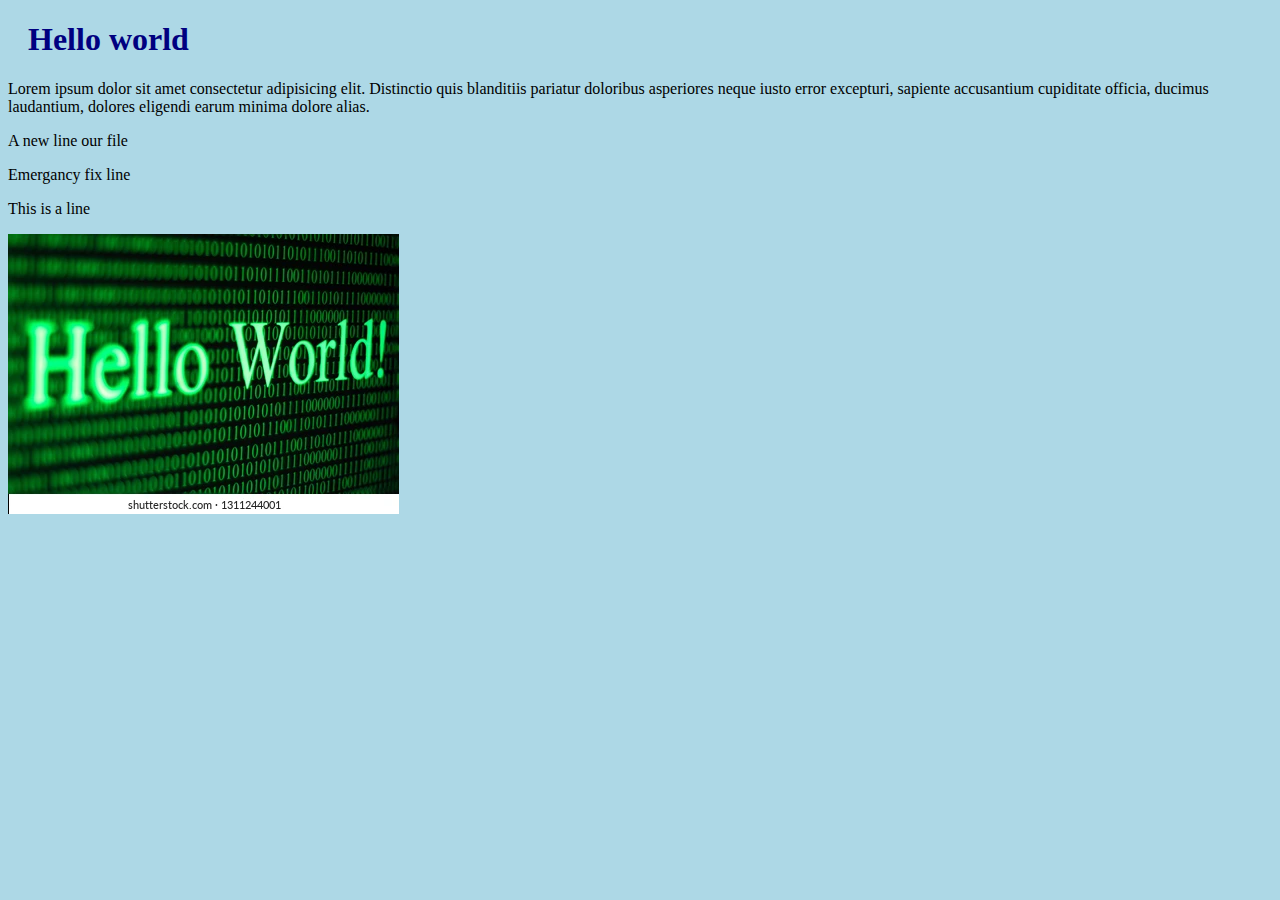
<file: index.html>
<!DOCTYPE html>
<html lang="en">
<head>
    <meta charset="UTF-8">
    <meta http-equiv="X-UA-Compatible" content="IE=edge">
    <meta name="viewport" content="width=device-width, initial-scale=1.0">
    <title>Hello world</title>
    <link rel="stylesheet" href="styls.css">
</head>
<body>
    <h1>Hello world</h1>
    <p>Lorem ipsum dolor sit amet consectetur adipisicing elit. Distinctio quis blanditiis pariatur doloribus asperiores neque iusto error excepturi, sapiente accusantium cupiditate officia, ducimus laudantium, dolores eligendi earum minima dolore alias.</p>
    <p>A new line our file</p>
    <p>Emergancy fix line</p>
    <p>This is a line</p>
    <div>
        <img src="hello-world.webp" alt="">
    </div>
</body>
</html>
</file>
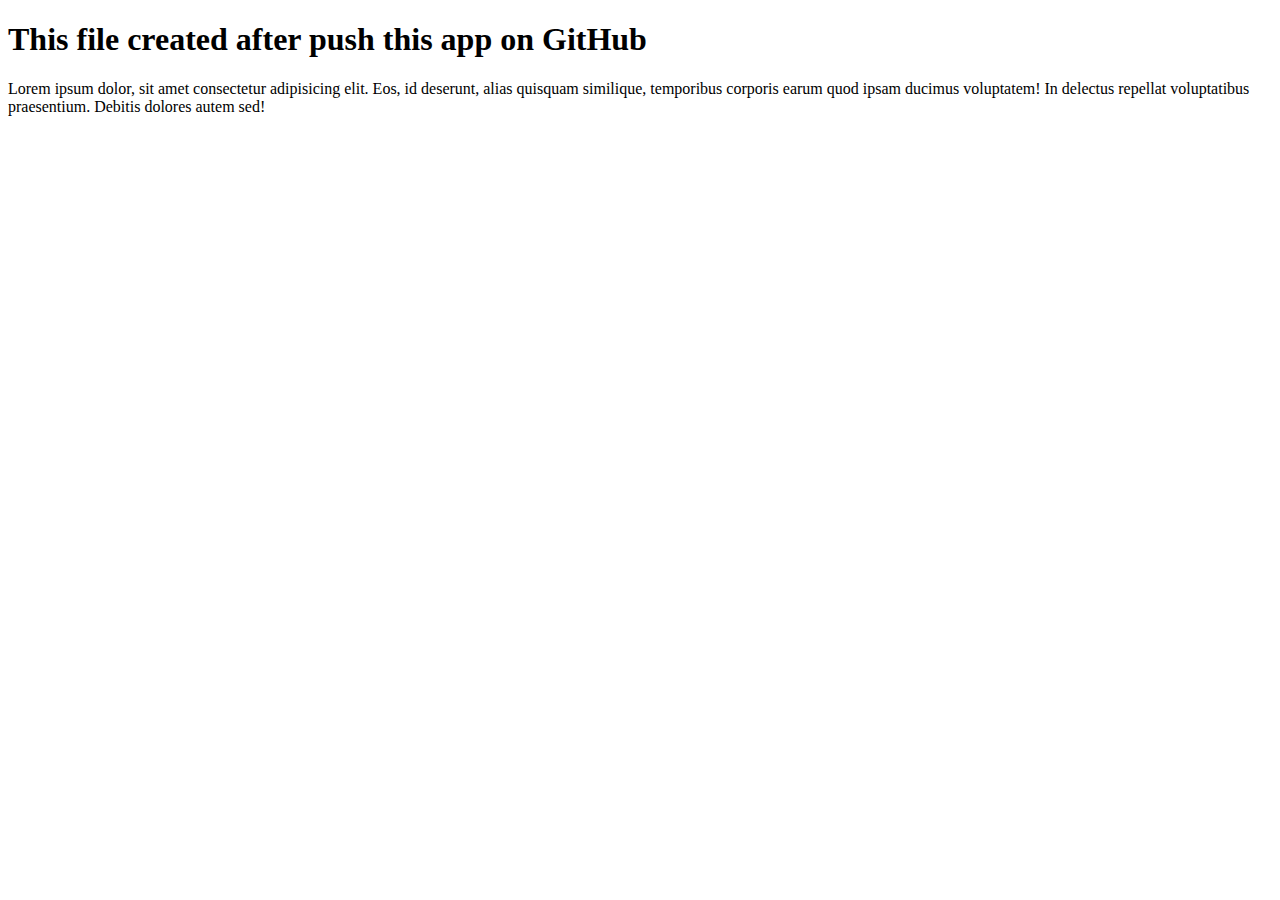
<file: about.html>
<!DOCTYPE html>
<html lang="en">
<head>
    <meta charset="UTF-8">
    <meta http-equiv="X-UA-Compatible" content="IE=edge">
    <meta name="viewport" content="width=device-width, initial-scale=1.0">
    <title>Document</title>
</head>
<body>
    <h1>This file created after push this app on GitHub</h1>
    <p>
        Lorem ipsum dolor, sit amet consectetur adipisicing elit. Eos, id deserunt, alias quisquam similique, temporibus corporis earum quod ipsam ducimus voluptatem! In delectus repellat voluptatibus praesentium. Debitis dolores autem sed!
    </p>

</body>
</html>
</file>
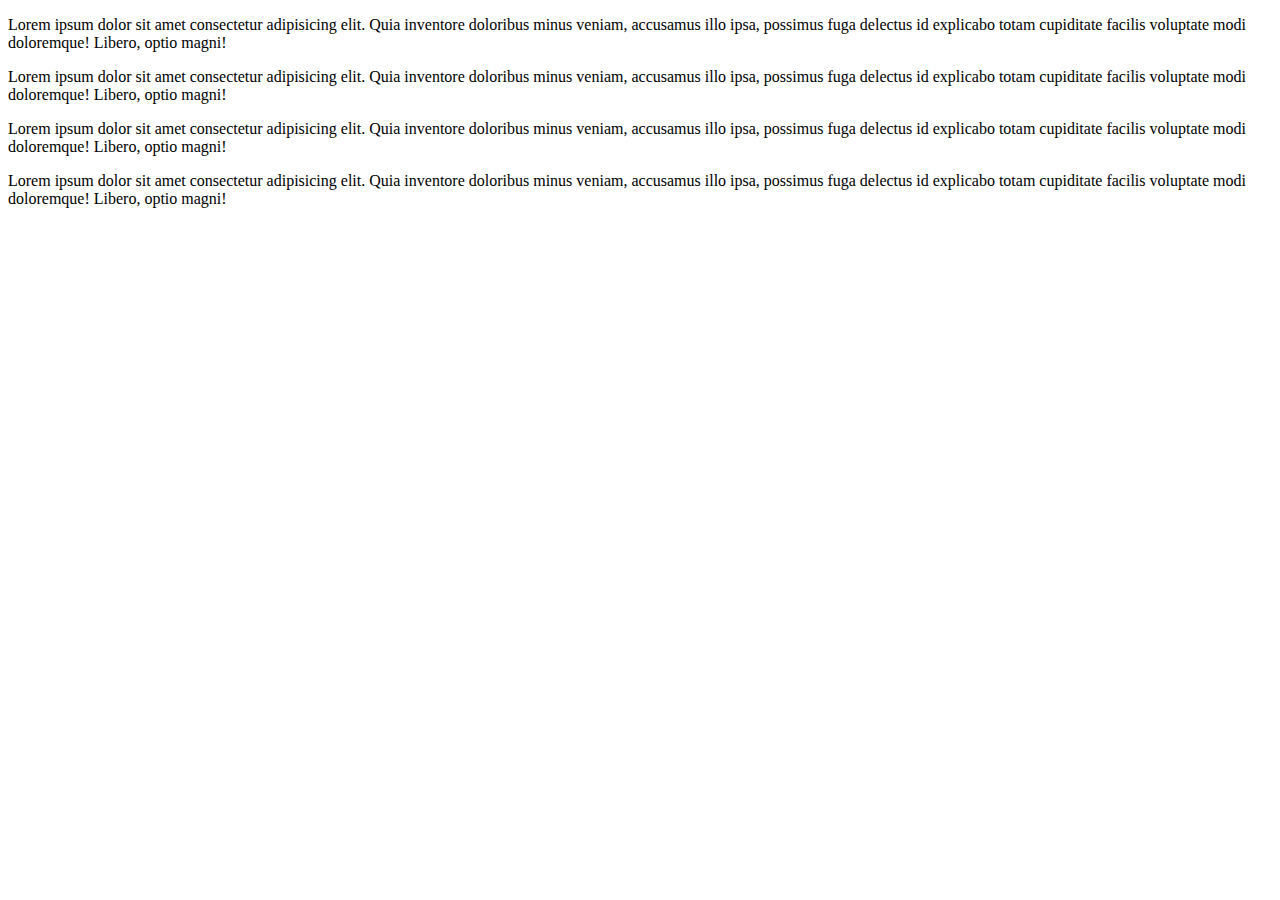
<file: another.html>
<!DOCTYPE html>
<html lang="en">
<head>
    <meta charset="UTF-8">
    <meta http-equiv="X-UA-Compatible" content="IE=edge">
    <meta name="viewport" content="width=device-width, initial-scale=1.0">
    <title>Document</title>
</head>
<body>
    <p>Lorem ipsum dolor sit amet consectetur adipisicing elit. Quia inventore doloribus minus veniam, accusamus illo ipsa, possimus fuga delectus id explicabo totam cupiditate facilis voluptate modi doloremque! Libero, optio magni!</p>
    <p>Lorem ipsum dolor sit amet consectetur adipisicing elit. Quia inventore doloribus minus veniam, accusamus illo ipsa, possimus fuga delectus id explicabo totam cupiditate facilis voluptate modi doloremque! Libero, optio magni!</p>
    <p>Lorem ipsum dolor sit amet consectetur adipisicing elit. Quia inventore doloribus minus veniam, accusamus illo ipsa, possimus fuga delectus id explicabo totam cupiditate facilis voluptate modi doloremque! Libero, optio magni!</p>
    <p>Lorem ipsum dolor sit amet consectetur adipisicing elit. Quia inventore doloribus minus veniam, accusamus illo ipsa, possimus fuga delectus id explicabo totam cupiditate facilis voluptate modi doloremque! Libero, optio magni!</p>
</body>
</html>
</file>
<file: styls.css>
body {
    background-color: lightblue;
}

h1 {
    color: navy;
    margin-left: 20px;
}
</file>
